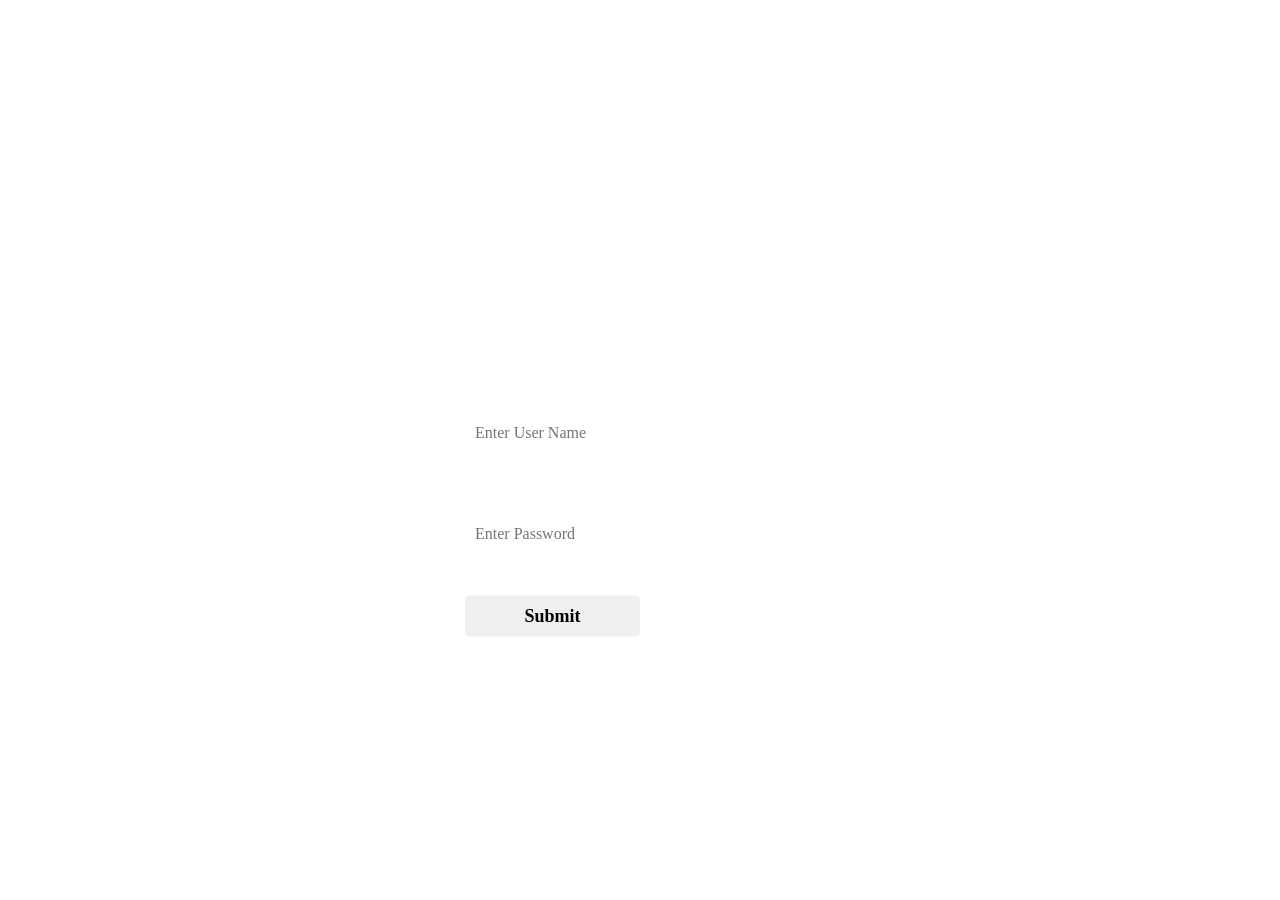
<file: src/app/login/login.component.html>
<!DOCTYPE html>
<html>
  <head>
    <title>Login page</title>
    <link rel="stylesheet" type="text/css" href="./login.component.css">
    <script src="https://cdn.jsdelivr.net/npm/@popperjs/core@2.11.6/dist/umd/popper.min.js" integrity="sha384-oBqDVmMz9ATKxIep9tiCxS/Z9fNfEXiDAYTujMAeBAsjFuCZSmKbSSUnQlmh/jp3" crossorigin="anonymous"></script>
<script src="https://cdn.jsdelivr.net/npm/bootstrap@5.2.1/dist/js/bootstrap.min.js" integrity="sha384-7VPbUDkoPSGFnVtYi0QogXtr74QeVeeIs99Qfg5YCF+TidwNdjvaKZX19NZ/e6oz" crossorigin="anonymous"></script>
  </head>
  <body>
    <div class="login-form">
      <h1>Login Form</h1>
      <form action="#" method="post">
        <p>User Name</p>
        <input type="text" #box (keypress)="getName(box.value)" name="username" placeholder="Enter User Name"/>
        <p>Password</p>
        <input type="password" #box1 (keypress)="getPass(box1.value)" name="password" placeholder="Enter Password"/><br><br>
        <button  type="button" (click)="onCheck()"  value="Submit">Submit</button>
      
      </form>
      
    </div>
  </body>
</html>
</file>
<file: src/app/login/login.component.css>
*{
    padding: 0;
    margin: 0;
    font-family: Cascadia code;
}
body
.login-form
{
    width: 350px;
    top:50%;
    left:50%;
    transform: translate(-50%,-50%);
    position: absolute;
    color: #fff;
}
.login-form h1{
    font-size: 40px;
    text-align: center;
    text-transform: uppercase;
    margin: 40px 0;
}
.login-form p{
    font-size: 20px;
    margin: 15px 0;
}
.login-form input
{
    font-size: 16px;
    width: 100%;
    padding: 15px 10px;
    border: 0;
    outline: none;
    border-radius: 5px;
}
.login-form button
{
    font-size: 18px;
    font-weight: bold;
    margin: 20px 0;
    padding: 10px 15px;
    width: 50%;
    border-radius: 5px;
    border: 0;
}
</file>
